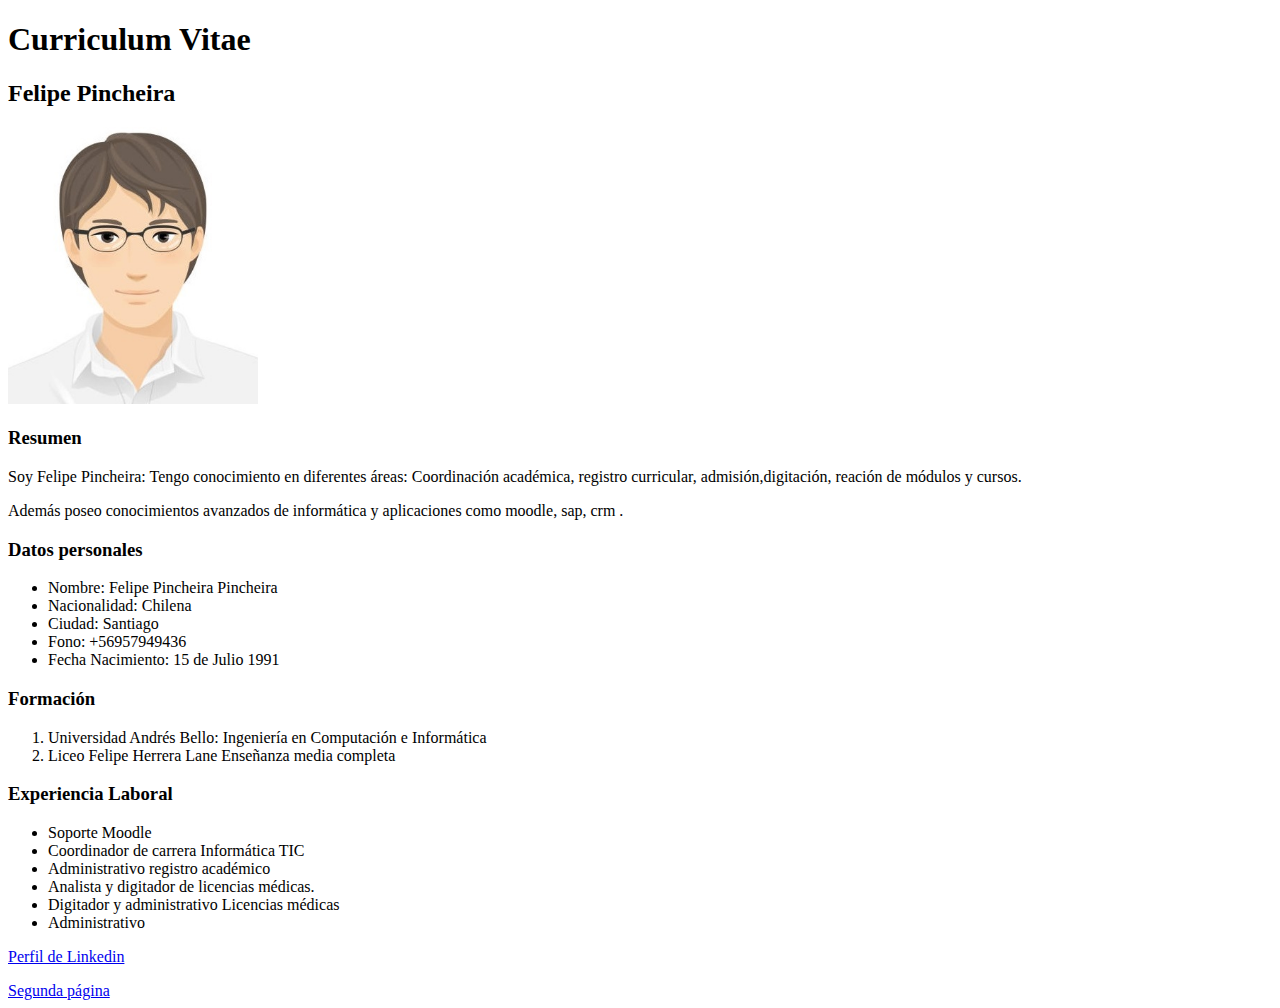
<file: Archivos vsc/index.html>
<!DOCTYPE html>
<html lang="es">
  <head>
    <meta charset="UTF-8" />
    <meta http-equiv="X-UA-Compatible" content="IE=edge" />
    <meta name="viewport" content="width=device-width, initial-scale=1.0" />
    <title>Página 1</title>
  </head>
  <body>
    <h1>Curriculum Vitae</h1>
    <h2>Felipe Pincheira</h2>
    <img src="assets/imgs/avatar.jpg" width="250" />
    <h3>Resumen</h3>
    <p>
      Soy Felipe Pincheira: Tengo conocimiento en diferentes áreas: Coordinación
      académica, registro curricular, admisión,digitación, reación de módulos y
      cursos.
    </p>
    <p>
      Además poseo conocimientos avanzados de informática y aplicaciones como
      moodle, sap, crm .
    </p>
    <h3>Datos personales</h3>
    <ul>
      <li>Nombre: Felipe Pincheira Pincheira</li>
      <li>Nacionalidad: Chilena</li>
      <li>Ciudad: Santiago</li>
      <li>Fono: +56957949436</li>
      <li>Fecha Nacimiento: 15 de Julio 1991</li>
    </ul>
    <h3>Formación</h3>
    <ol>
      <li>Universidad Andrés Bello: Ingeniería en Computación e Informática</li>
      <li>Liceo Felipe Herrera Lane Enseñanza media completa</li>
    </ol>
    <h3>Experiencia Laboral</h3>
    <ul>
      <li>Soporte Moodle</li>
      <li>Coordinador de carrera Informática TIC</li>
      <li>Administrativo registro académico</li>
      <li>Analista y digitador de licencias médicas.</li>
      <li>Digitador y administrativo Licencias médicas</li>
      <li>Administrativo</li>
    </ul>
    <a
      href="https://www.linkedin.com/in/felipe-andr%C3%A9s-pincheira-pincheira-1090b821b/"
      >Perfil de Linkedin</a
    >
    <p></p>
    <a href="tabla.html">Segunda página</a>
  </body>
</html>
</file>
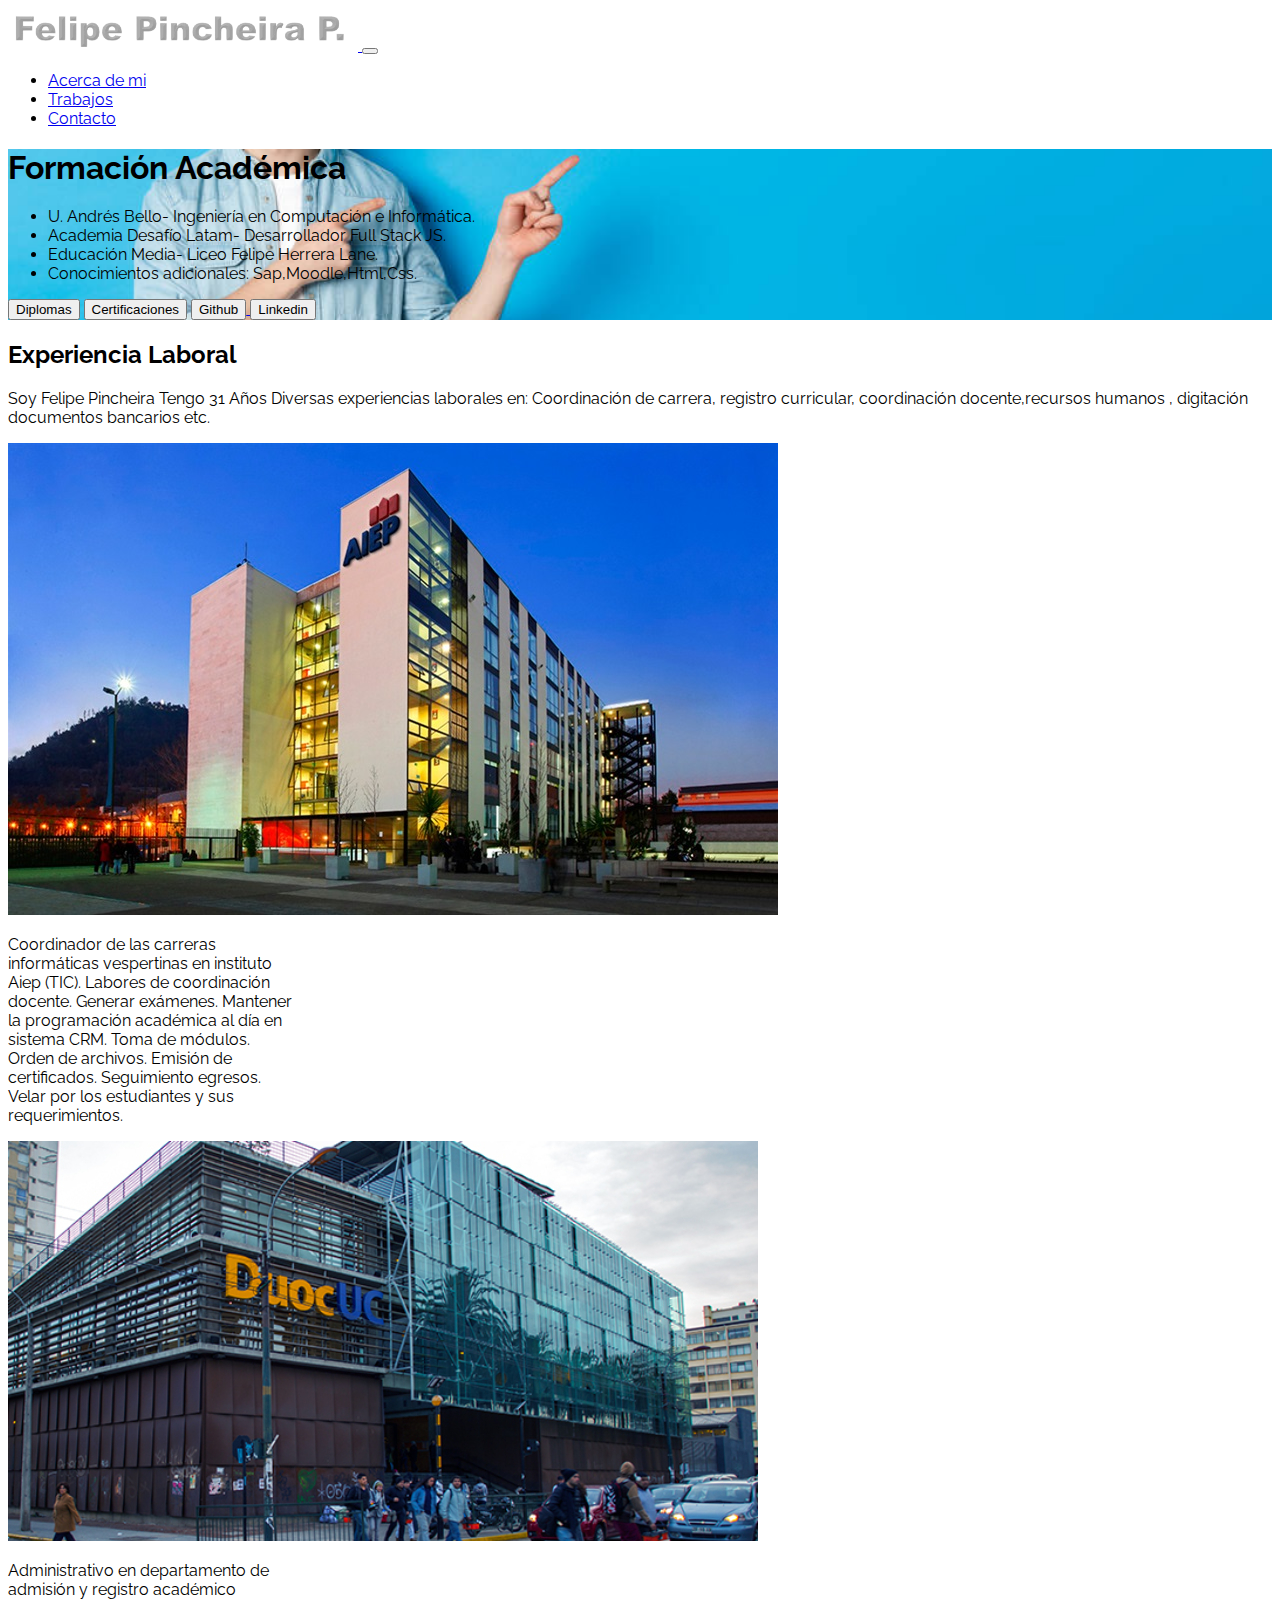
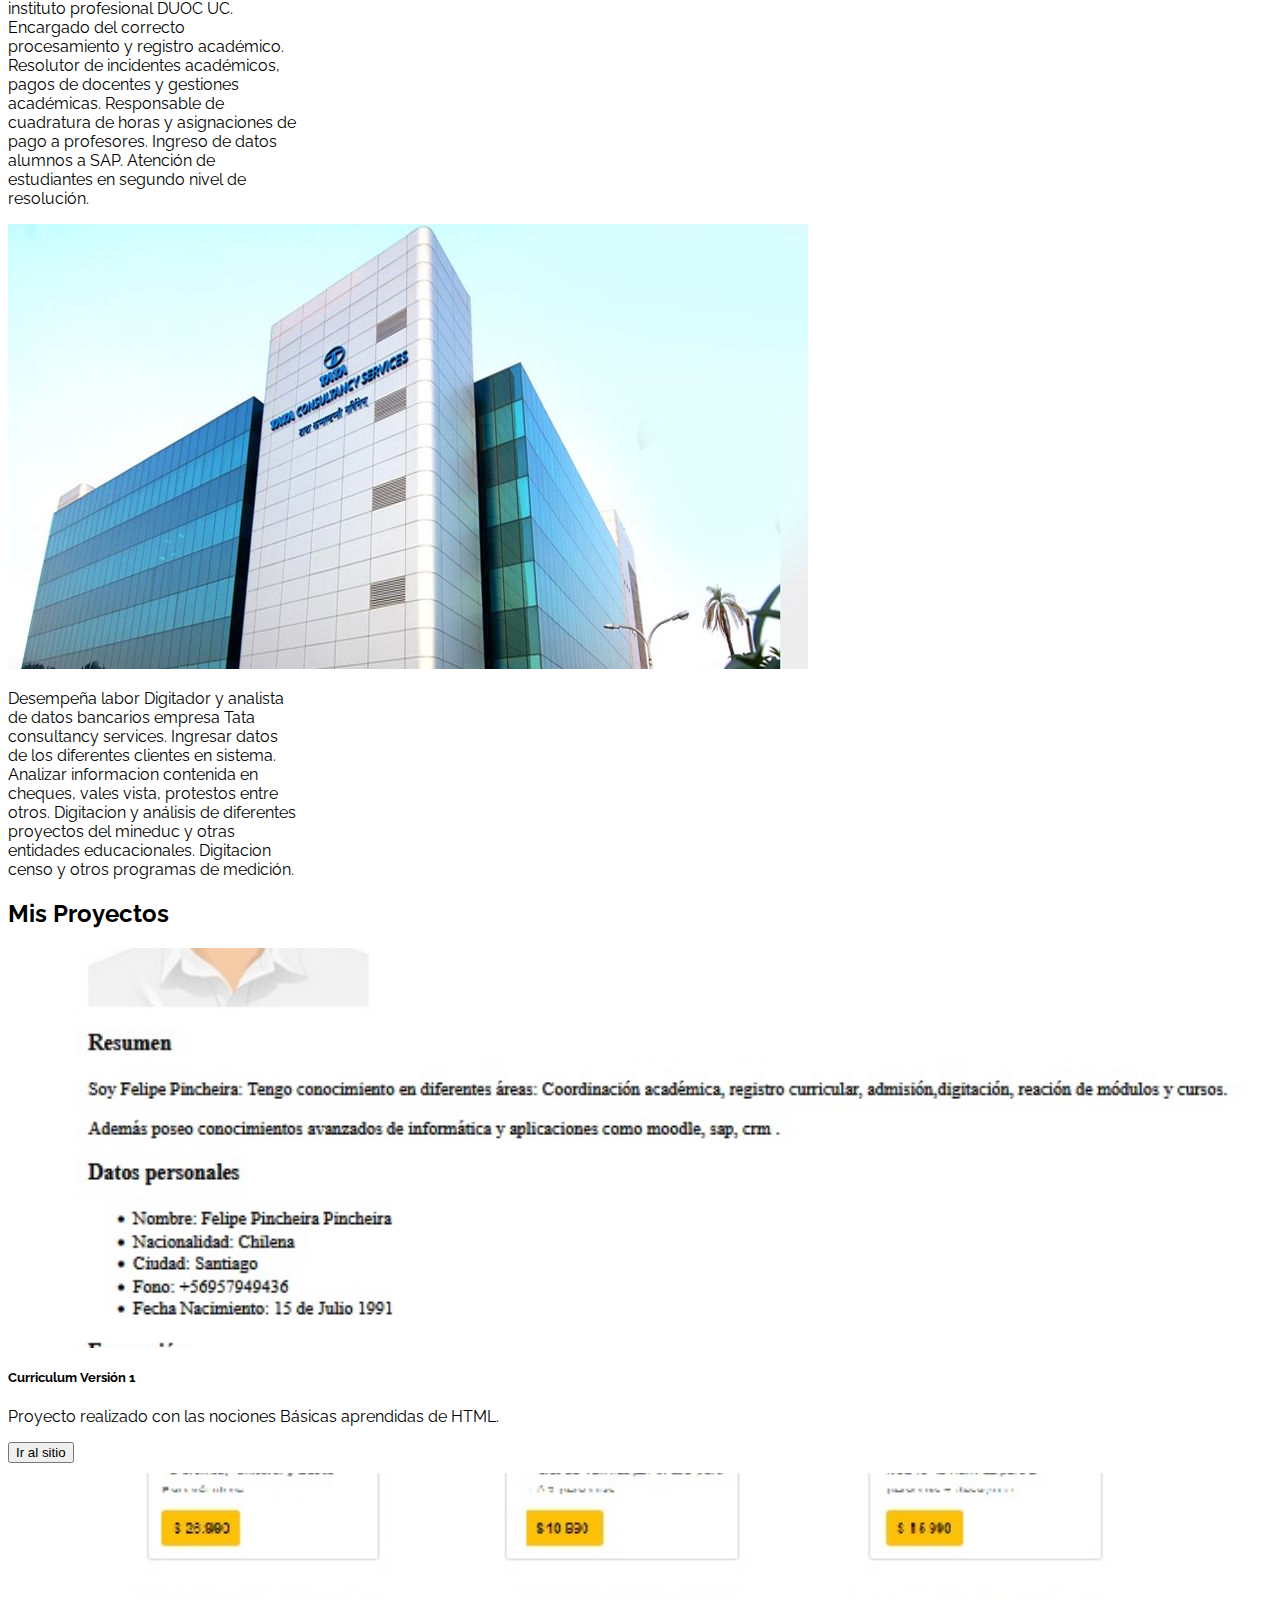
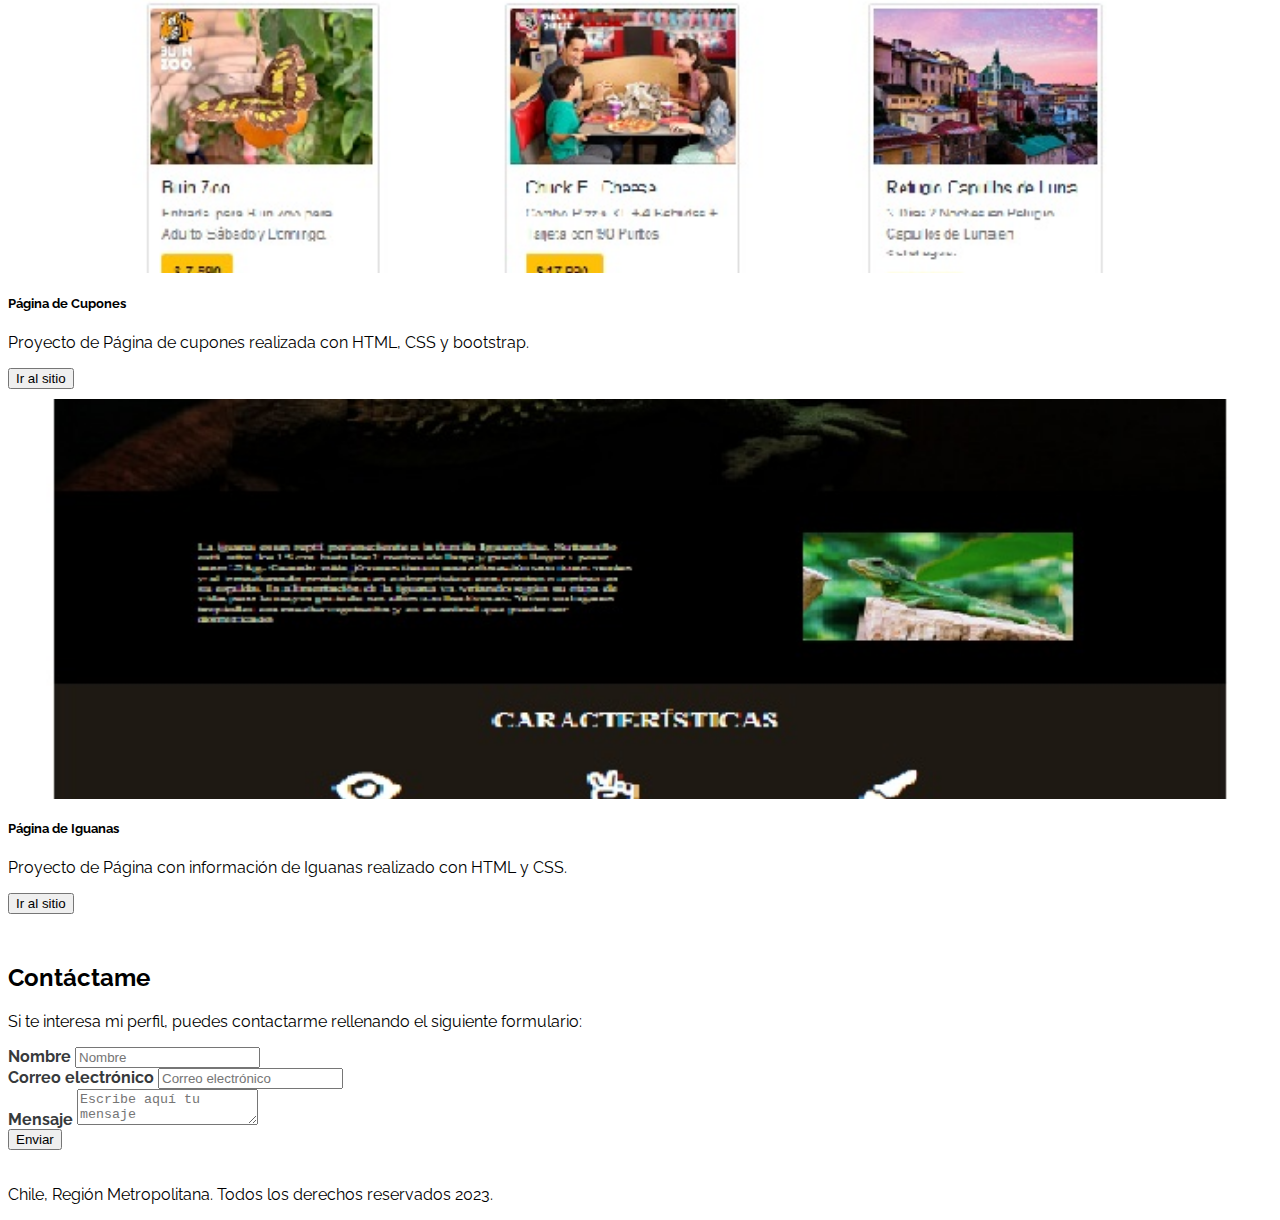
<file: curriculum/index.html>
<!DOCTYPE html>
<html lang="en">
  <head>
    <meta charset="UTF-8" />
    <meta http-equiv="X-UA-Compatible" content="IE=edge" />
    <meta name="viewport" content="width=device-width, initial-scale=1.0" />
    <link rel="preconnect" href="https://fonts.googleapis.com" />
    <link rel="preconnect" href="https://fonts.gstatic.com" crossorigin />
    <link
      href="https://fonts.googleapis.com/css2?family=Raleway:wght@400;700&display=swap"
      rel="stylesheet"
    />
    <link
      href="https://cdn.jsdelivr.net/npm/bootstrap@5.1.3/dist/css/bootstrap.min.css"
      rel="stylesheet"
      integrity="sha384-1BmE4kWBq78iYhFldvKuhfTAU6auU8tT94WrHftjDbrCEXSU1oBoqyl2QvZ6jIW3" 
      crossorigin="anonymous"
    />
    <title>Felipe Pincheira</title>
    <link
      rel="stylesheet"
      href="https://cdnjs.cloudflare.com/ajax/libs/font-awesome/5.9.0/css/all.min.css"
      integrity="sha512-q3eWabyZPc1XTCmF+8/LuE1ozpg5xxn7iO89yfSOd5/oKvyqLngoNGsx8jq92Y8eXJ/IRxQbEC+FGSYxtk2oiw=="
      crossorigin="anonymous"
      referrerpolicy="no-referrer"
    />
    <link rel="stylesheet" href="assets/css/estilos.css" />
  </head>

  <body>
    <nav class="navbar navbar-expand-lg navbar-dark bg-success fixed-top">
      <div class="container">
        <a class="navbar-brand" href="#">
          <img src="assets/img/logo_3.png" width="350px" class="img-fluid " />
        </a>
        <button
          class="navbar-toggler"
          type="button"
          data-bs-toggle="collapse"
          aria-controls="navbarSupportedContent"
          aria-expanded="false"
          aria-label="Toggle navigation"
        >
          <span class="navbar-toggler-icon"></span>
        </button>
        <div class="collapse navbar-collapse" id="navbarSupportedContent">
          <ul class="navbar-nav ms-auto mb-2 mb-lg-0 fs-5">
            <li class="nav-item">
              <a class="nav-link" href="#">Acerca de mi</a>
            </li>
            <li class="nav-item">
              <a class="nav-link" href="#">Trabajos</a>
            </li>
            <li class="nav-item">
              <a class="nav-link" href="#">Contacto</a>
            </li>
          </ul>
        </div>
      </div>
    </nav>

    <header id="Hero-Section" class="text-light  py-5 mt-5">
      <div class="container">
        <div class="ms-auto col-12 col-md-7">
          <h1 class="display-1 fw-bold my-5">Formación Académica</h1>
          <p class="my-5">
            <ul>
              <li>U. Andrés Bello- Ingeniería en Computación e Informática.</li>
              <li>Academia Desafío Latam- Desarrollador Full Stack JS.</li>
              <li> Educación Media- Liceo Felipe Herrera Lane.</li>
              <li>Conocimientos adicionales: Sap,Moodle,Html,Css.</li>
            </ul>
            
   
          </p>
          <div class="mb-5 pb-5">
            <button class="btn btn-lg btn-outline-info text-light me-4">
              Diplomas
            </button>
            <button class="btn btn-lg btn-outline-info text-light me-4">
              Certificaciones
            </button>
            <a href= "https://github.com/felix20100?tab=repositories">
              <button class="btn btn-lg btn-outline-info text-light me-4">
                Github
              </button>

            </a>
            <a href= "https://www.linkedin.com/in/felipe-andrés-pincheira-pincheira-1090b821b">
              <button class="btn btn-lg btn-outline-info text-light me-4">
                Linkedin
              </button>

            </a>

          </div>
        </div>
      </div>
    </header>

    <section id="Acerca-de-mi" class="container text-center my-5">
      <h2 class="display-3 fw-bold my-4">Experiencia Laboral</h2>

      <p class="my-4">
        Soy Felipe Pincheira Tengo 31 Años Diversas experiencias laborales en: 
        Coordinación de carrera, registro curricular, coordinación docente,recursos humanos , digitación documentos bancarios etc. 
      </p>

      <div class="row">
        <div class="col-12 col-sm-4 py-2">
          <div class="col-12 col-sm-4 py-2">
            <div class="card" style="width: 18rem;">
              <img class="card-img-top" src="assets/img/imagen_4.jpg" alt="Card image cap">
              <div class="card-body">
                <p class="card-text">Coordinador de las carreras informáticas vespertinas en instituto Aiep (TIC).
                  Labores de coordinación docente. 
                  Generar exámenes.
                  Mantener la programación académica al día en sistema CRM.
                  Toma de módulos.
                  Orden de archivos.
                  Emisión de certificados.
                  Seguimiento egresos.
                  Velar por los estudiantes y sus requerimientos. </p>
              </div>
            </div>
          </div>
        </div>
        <div class="col-12 col-sm-4 py-2">
          <div class="card" style="width: 18rem;">
            <img class="card-img-top" src="assets/img/imagen_5.jpg" alt="Card image cap">
            <div class="card-body">
              <p class="card-text">Administrativo en departamento de admisión y registro académico instituto profesional DUOC UC. 
              Encargado del correcto procesamiento y registro académico. 
              Resolutor de incidentes académicos, pagos de docentes y gestiones académicas.
              Responsable de cuadratura de horas y asignaciones de pago a profesores.
              Ingreso de datos alumnos a SAP.
              Atención de estudiantes en segundo nivel de resolución.
               </p>
            </div>
          </div>
        </div>
        <div class="col-12 col-sm-4 py-2">
          <div class="col-12 col-sm-4 py-2">
            <div class="card" style="width: 18rem;">
              <img class="card-img-top" src="assets/img/imagen_6.jpg" alt="Card image cap">
              <div class="card-body">
                <p class="card-text">Desempeña labor Digitador y analista de datos bancarios empresa Tata consultancy services.
                  Ingresar datos de los diferentes clientes en sistema.
                  Analizar informacion contenida en cheques, vales vista, protestos entre otros.
                  Digitacion y análisis de diferentes proyectos del mineduc y otras entidades educacionales.
                  Digitacion censo y otros programas de medición. </p>
              </div>
            </div>
          </div>
        </div>
        
      </div>

    
    </section>

    <section id="Mis-trabajos" class="my-5 p-5 bg-info">
      <h2 class="display-4 fw-bold text-center text-light mb-3">
        Mis Proyectos
      </h2>

      <div class="row">
        <div class="col-12 col-sm-4 py-2">
          <div class="card ">
            <div
              class="image-top"
              style="background-image: url(assets/img/imagen_1.jpg)"
            ></div>
            <div class="card-body">
              <h5 class="card-title fw-bold text-center">Curriculum Versión 1</h5>
              <p class="card-text">
                Proyecto realizado con las nociones Básicas aprendidas de HTML.
              </p>
              <a href="
              https://felix20100.github.io/misproyectos/curriculum1/">
              <button type="button" class="btn btn-outline-info">
                Ir al sitio
              </button></a>

            </div>
          </div>
        </div>
        <div class="col-12 col-sm-4 py-2">
          <div class="card ">
            <div
              class="image-top"
              style="background-image: url(assets/img/imagen_2.jpg)"
            ></div>
            <div class="card-body">
              <h5 class="card-title fw-bold text-center">Página de Cupones</h5>
              <p class="card-text">
                Proyecto de Página de cupones realizada con HTML, CSS y bootstrap.
              </p>
              <a href="
              https://felix20100.github.io/misproyectos/bootstrap/">
              <button type="button" class="btn btn-outline-info">
                Ir al sitio
              </button></a>
            </div>
          </div>
        </div>
        <div class="col-12 col-sm-4 py-2">
          <div class="card">
            <div
              class="image-top"
              style="background-image: url(assets/img/imagen_3.jpg)"
            ></div>
            <div class="card-body">
              <h5 class="card-title fw-bold text-center">Página de Iguanas</h5>
              <p class="card-text">
                Proyecto de Página con información de Iguanas realizado con HTML y CSS.
              </p>
              <a href="
              https://felix20100.github.io/misproyectos/flex/">
              <button type="button" class="btn btn-outline-info">
                Ir al sitio
              </button></a>
            </div>
          </div>
        </div>
      </div>
    </section>

    <section id="Contacto" class="container my-5">
      <h2 class="display-4 fw-bold text-center my-4"> <i class="far fa-envelope"></i> <br>Contáctame </h2>
      

      <p class="text-center my-4 d-none d-md-block">
        Si te interesa mi perfil, puedes contactarme rellenando el siguiente
        formulario:
      </p>

      <form>
        <div class="form-group mb-4">
          <label class="mb-2">Nombre</label>
          <input class="form-control" placeholder="Nombre" />
        </div>

        <div class="form-group mb-4">
          <label class="mb-2">Correo electrónico</label>
          <input class="form-control" placeholder="Correo electrónico" />
        </div>

        <div class="form-group">
          <label class="mb-2">Mensaje</label>
          <textarea
            class="form-control"
            placeholder="Escribe aquí tu mensaje"
          ></textarea>
        </div>

        <div class="my-3 text-end">
          <button class="btn btn-info text-light">Enviar</button>
        </div>
      </form>
    </section>

    <footer class="bg-dark text-center text-light p-4">
      <p class="mb-0"><i class="far fa-map"></i> <br>Chile, Región Metropolitana. Todos los derechos reservados 2023.</p>
    </footer>

    <script
      src="https://cdn.jsdelivr.net/npm/bootstrap@5.1.3/dist/js/bootstrap.bundle.min.js"
      integrity="sha384-ka7Sk0Gln4gmtz2MlQnikT1wXgYsOg+OMhuP+IlRH9sENBO0LRn5q+8nbTov4+1p"
      crossorigin="anonymous"
    ></script>
  </body>
</html>
</file>
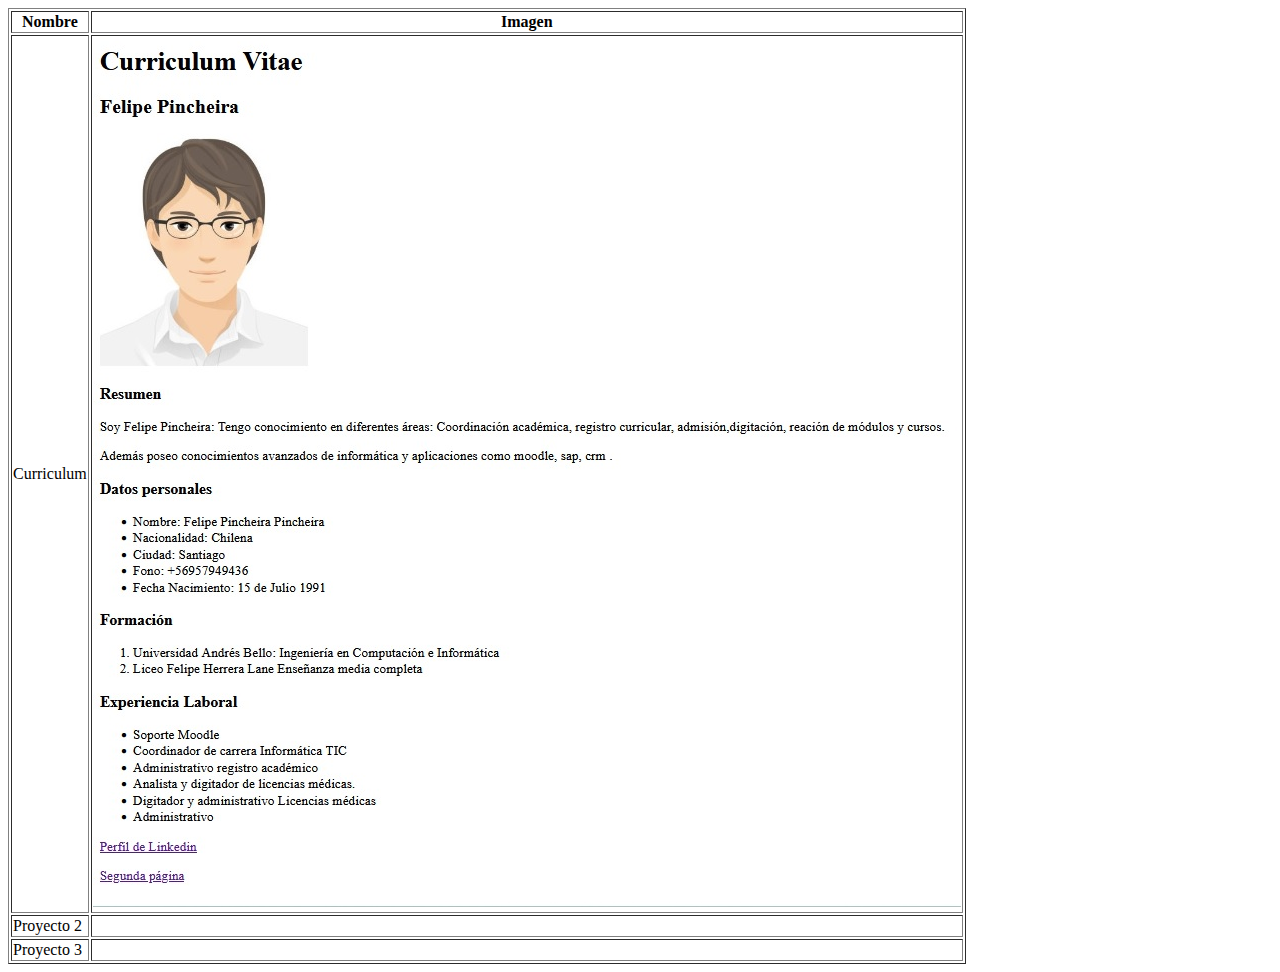
<file: Archivos vsc/tabla.html>
<!DOCTYPE html>
<html lang="es">
  <head>
    <meta charset="UTF-8" />
    <meta http-equiv="X-UA-Compatible" content="IE=edge" />
    <meta name="viewport" content="width=device-width, initial-scale=1.0" />
    <title>Página 2</title>
  </head>
  <body>
    <table border="1" width="50%">
      <thead>
        <tr>
          <th>Nombre</th>
          <th>Imagen</th>
        </tr>
      </thead>
      <tbody>
        <tr>
          <td>Curriculum</td>
          <td><img src="assets/imgs/proyecto_curriculum.jpg" alt="" /></td>
        </tr>
        <tr>
          <td>Proyecto 2</td>
          <td></td>
        </tr>
        <tr>
          <td>Proyecto 3</td>
          <td></td>
        </tr>
      </tbody>
    </table>
  </body>
</html>
</file>
<file: curriculum/assets/css/estilos.css>
body {
  font-family: "Raleway", sans-serif;
}

/* Hero Section */

#Hero-Section {
  background-image: url("../img/bg-hero2.jpg");
  background-repeat: no-repeat;
  background-size: cover;
  background-position: left;
}

/* Mis trabajos */

#Mis-trabajos .image-top {
  height: 400px;
  margin: 10px;
  background-repeat: no-repeat;
  background-size: cover;
  background-position: center;
}

/* Contacto */

#Contacto form label {
  font-weight: 700;
  color: #373a3c;
}

@media (max-width: 768px) {
  #Contacto form label {
    font-weight: 400;
  }

  .navbar-brand {
    width: 100px;
  }
}
</file>
